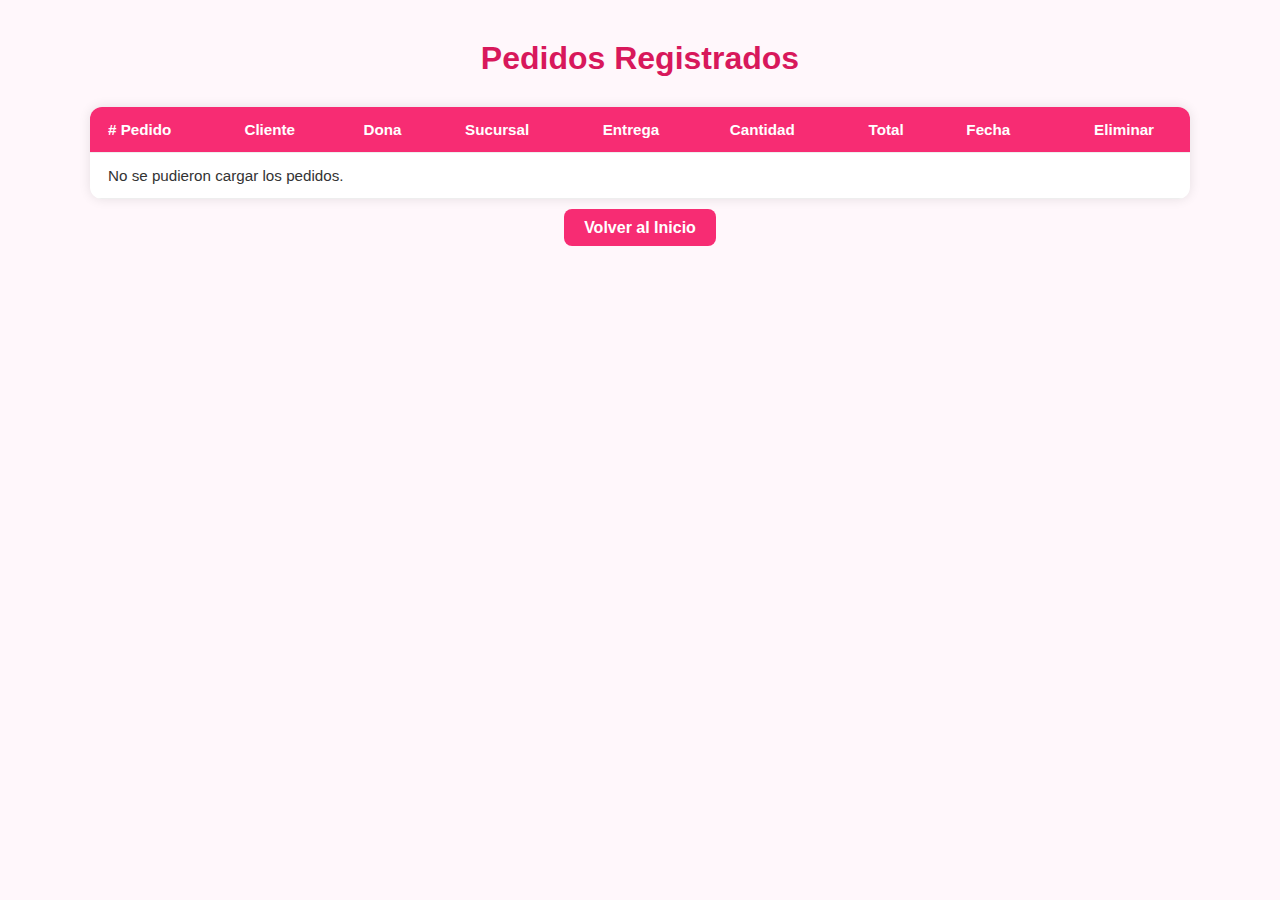
<file: Front-end/pages/consultar-pedidos.html>
<!DOCTYPE html>
<html lang="es">
<head>
  <meta charset="UTF-8">
  <title>Pedidos Registrados</title>
  <link rel="stylesheet" href="../css/estilo.css">
  <style>
    body {
      font-family: 'Nunito', sans-serif;
      background-color: #fff7fb;
      margin: 0;
      padding: 40px;
      color: #333;
    }
    h2 {
      text-align: center;
      color: #d8185b;
      font-size: 2rem;
      margin-bottom: 30px;
    }
    table {
      width: 100%;
      max-width: 1100px;
      margin: auto;
      border-collapse: collapse;
      background-color: #fff;
      border-radius: 12px;
      box-shadow: 0 0 12px rgba(0,0,0,0.1);
      overflow: hidden;
    }
    th, td {
      padding: 14px 18px;
      border-bottom: 1px solid #eee;
      text-align: left;
      font-size: 0.95rem;
    }
    thead {
      background-color: #f72c73;
      color: white;
    }
    tbody tr:hover {
      background-color: #fff0f6;
    }
    td img {
      width: 24px;
      height: 24px;
      cursor: pointer;
    }
    .acciones {
      text-align: center;
    }
    .volver-btn {
      display: block;
      text-align: center;
      margin-top: 20px;
    }
    .volver-btn a {
      padding: 10px 20px;
      background-color: #f72c73;
      color: white;
      border-radius: 8px;
      text-decoration: none;
      font-weight: bold;
      transition: background-color 0.3s ease;
    }
    .volver-btn a:hover {
      background-color: #d8185b;
    }
  </style>
</head>
<body>
  <h2>Pedidos Registrados</h2>
  <table>
    <thead>
      <tr>
        <th># Pedido</th>
        <th>Cliente</th>
        <th>Dona</th>
        <th>Sucursal</th>
        <th>Entrega</th>
        <th>Cantidad</th>
        <th>Total</th>
        <th>Fecha</th>
        <th class="acciones">Eliminar</th>
      </tr>
    </thead>
    <tbody id="tabla-pedidos">
      <!-- Se insertan pedidos dinámicamente -->
    </tbody>
  </table>

  <div class="volver-btn">
    <a href="../index.html">Volver al Inicio</a>
  </div>

  <script>
    document.addEventListener("DOMContentLoaded", () => {
      const tabla = document.getElementById("tabla-pedidos");

      fetch("../../Back-end/pedido/consultar_pedido.php")
        .then(res => res.json())
        .then(pedidos => {
          tabla.innerHTML = "";

          pedidos.forEach(p => {
            const fila = document.createElement("tr");
            fila.setAttribute("data-id", p.id_orden);

            fila.innerHTML = `
              <td>${p.id_orden}</td>
              <td>${p.cliente}</td>
              <td>${p.dona}</td>
              <td>${p.sucursal}</td>
              <td>${p.medio_entrega}</td>
              <td>${p.cantidad}</td>
              <td>$${p.precio_total.toFixed(2)}</td>
              <td>${p.fecha_hora}</td>
              <td class="acciones">
                <img src="../img/borr.png" alt="Eliminar" onclick="eliminarPedido(${p.id_orden}, this)">
              </td>
            `;
            tabla.appendChild(fila);
          });
        })
        .catch(err => {
          console.error("Error al cargar pedidos:", err);
          tabla.innerHTML = "<tr><td colspan='9'>No se pudieron cargar los pedidos.</td></tr>";
        });
    });

    function eliminarPedido(id, btn) {
      if (confirm("¿Estás seguro de que quieres eliminar este pedido?")) {
        fetch(`../../Back-end/pedido/eliminar-pedido.php?id=${id}`)
          .then(res => res.json())
          .then(data => {
            if (data.success) {
              // Eliminar fila sin recargar
              const fila = btn.closest("tr");
              fila.remove();
            } else {
              alert("Error al eliminar: " + data.message);
            }
          })
          .catch(err => {
            console.error("Error al eliminar:", err);
            alert("No se pudo eliminar el pedido.");
          });
      }
    }
  </script>
</body>
</html>
</file>
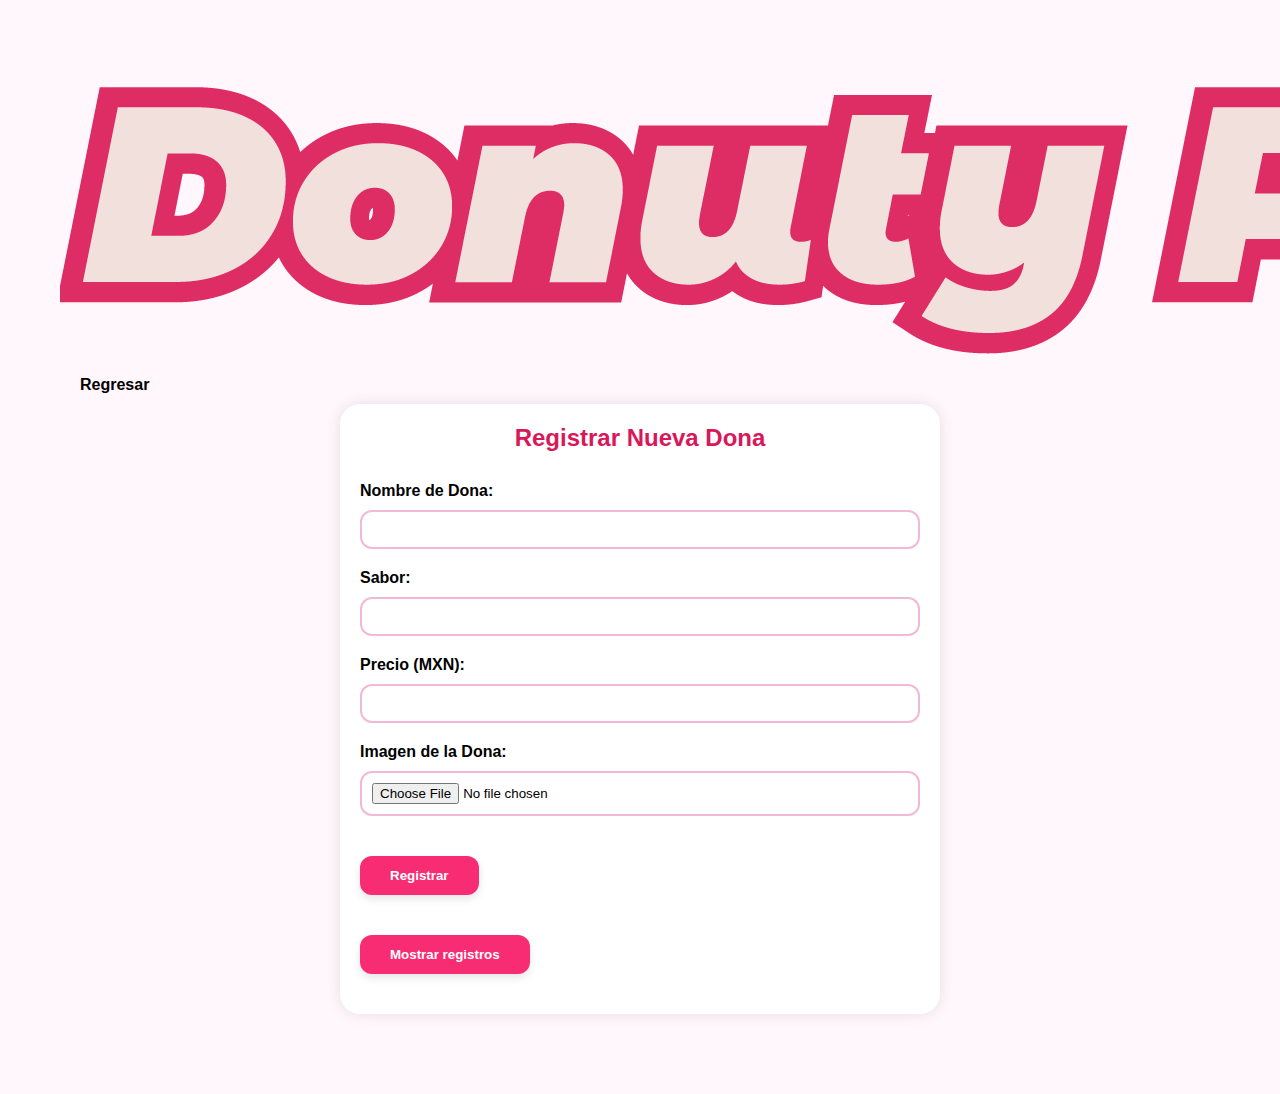
<file: Front-end/pages/editar-productos.html>
<!DOCTYPE html>
<html lang="es">
<head>
  <meta charset="UTF-8" />
  <meta name="viewport" content="width=device-width, initial-scale=1.0" />
  <title>Editar Productos | Donuty Pop</title>
  <link rel="stylesheet" href="../css/estilo.css" />
  <style>
    /* Te incluyo el CSS básico directamente aquí por ahora */
    body {
      font-family: 'Nunito', sans-serif;
      padding: 40px;
      background-color: #fff7fb;
    }
    h2 {
      color: #d8185b;
      text-align: center;
      margin-bottom: 30px;
    }
    .formulario-dona {
      max-width: 600px;
      margin: 0 auto 40px;
      padding: 20px;
      background-color: #ffffff;
      border-radius: 20px;
      box-shadow: 0 0 15px rgba(0,0,0,0.1);
    }
    .formulario-dona label {
      display: block;
      margin-bottom: 10px;
      font-weight: bold;
    }
    .formulario-dona input {
      width: 100%;
      padding: 10px;
      margin-bottom: 20px;
      border: 2px solid #f1b9d5;
      border-radius: 12px;
    }
    .formulario-dona button {
      background-color: #f72c73;
      color: white;
      border: none;
      padding: 12px 30px;
      border-radius: 12px;
      cursor: pointer;
      font-weight: bold;
    }

    .tabla-donas {
      width: 100%;
      border-collapse: collapse;
      margin-top: 20px;
      background-color: white;
      box-shadow: 0 4px 20px rgba(0,0,0,0.1);
      border-radius: 12px;
      overflow: hidden;
    }
    .tabla-donas th, .tabla-donas td {
      padding: 15px;
      border-bottom: 1px solid #eee;
      text-align: center;
    }
    .tabla-donas th {
      background-color: #f72c73;
      color: white;
    }
    .tabla-donas td a img {
      width: 24px;
      height: 24px;
      cursor: pointer;
    }
    
    button {
  display: inline-block;
  background-color: #f72c73;
  color: white;
  font-family: 'Nunito', sans-serif;
  font-weight: 600;
  padding: 12px 24px;
  margin: 20px auto;
  border: none;
  border-radius: 8px;
  box-shadow: 0 4px 8px rgba(0,0,0,0.1);
  text-align: center;
  text-decoration: none;
  transition: background 0.3s ease;
  cursor: pointer;
}

button:hover {
  background-color: #d8185b;
}
  </style>
</head>
<body>
    <section id="menu">
    <div class="contenedor">
      <div class="menu-izq">
        <a href="../public/index.html">
          <img src="../assets/Iconos/donutyPopLogo.png" alt="DonutyPop-Logo" />
        </a>
      </div>
      <div class="menu-der">
        <a href="../Front-end/pages/menu-seleccion.html">Regresar</a>
      </div>
    </div>
  </section>

  <!-- 🧁 Bloque 1: Registrar nueva dona -->
<!-- 🧁 Bloque 1: Registrar nueva dona -->
<section class="formulario-dona">
  <h2>Registrar Nueva Dona</h2>
 <form action="../../Back-end/dona/insertar_dona.php" method="post" enctype="multipart/form-data">
    <label for="nombre">Nombre de Dona:</label>
    <input type="text" name="nombre" required>

    <label for="sabor">Sabor:</label>
    <input type="text" name="sabor" required>

    <label for="precio">Precio (MXN):</label>
    <input type="number" name="precio" step="0.01" required>

    <label for="imagen">Imagen de la Dona:</label>
    <input type="file" name="imagen" accept="image/*" required>

    <button type="submit" name="registro">Registrar</button>
  </form>
  
  <section class="boton-consulta">
  <form action="../../Back-end/dona/consultar_dona.php" method="get" target="_blank">
    <button type="submit">Mostrar registros</button>
  </form>
</section>
</section>

</body>
</html>
</file>
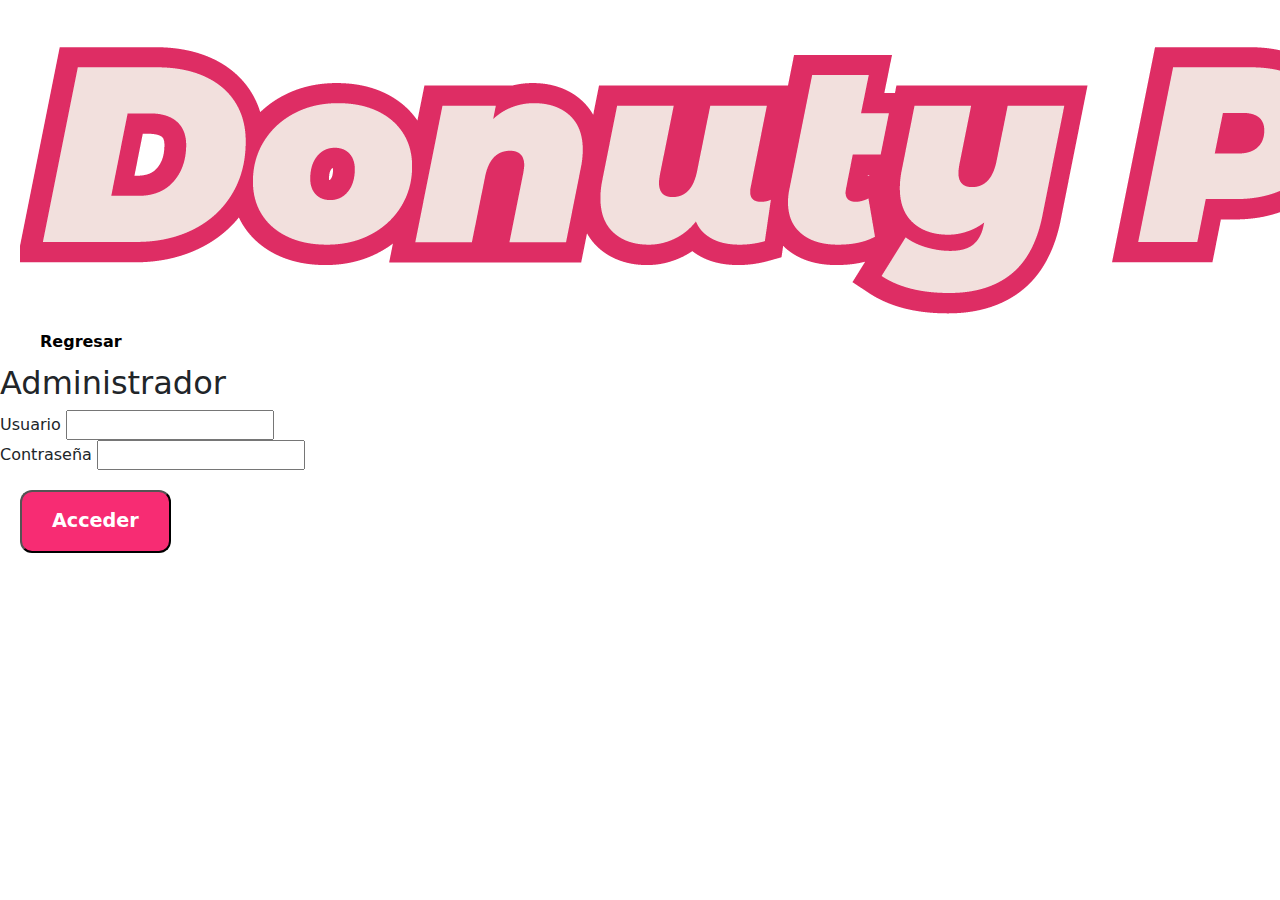
<file: Front-end/pages/login.html>
<!DOCTYPE html>
<html lang="es">
<head>
  <meta charset="UTF-8" />
  <meta name="viewport" content="width=device-width, initial-scale=1.0" />
  <title>Donuty Pop | Administrador</title>
  <link rel="stylesheet" href="../css/estilo.css" />
  <link href="https://cdn.jsdelivr.net/npm/bootstrap@5.3.3/dist/css/bootstrap.min.css" rel="stylesheet">
</head>
<body>

  <!-- Header Donuty Pop -->
  <section id="menu">
    <div class="contenedor">
      <div class="menu-izq">
        <a href="../public/index.html">
          <img src="../assets/Iconos/donutyPopLogo.png" alt="DonutyPop-Logo" />
        </a>
      </div>
      <div class="menu-der">
        <a href="../public/index.html">Regresar</a>
      </div>
    </div>
  </section>

  <!-- Login administrador -->
  <section id="admin-login">
    <h2 class="admin-titulo">Administrador</h2>
    <div class="admin-form">
      <form id="form-login">
        <div class="form-group">
          <label for="usuario">Usuario</label>
          <input type="text" id="usuario" name="usuario" required>
        </div>
        <div class="form-group">
          <label for="contrasena">Contraseña</label>
          <input type="password" id="contrasena" name="contrasena" required>
        </div>
        <button type="button" class="btn-donas" onclick="verificarLogin()">Acceder</button>
      </form>
    </div>
  </section>

  <script src="../js/main.js"></script>
  <script src="https://cdn.jsdelivr.net/npm/bootstrap@5.3.3/dist/js/bootstrap.bundle.min.js"></script>
  
  <div id="popup-login-error" style="display:none;" class="popup">
  <div class="popup-contenido">
    <h3>Credenciales incorrectas</h3>
    <p>Por favor verifica el correo y la contraseña de administrador.</p>
    <button onclick="cerrarPopupError()">Cerrar</button>
  </div>
</div>

</body>
</html>
</file>
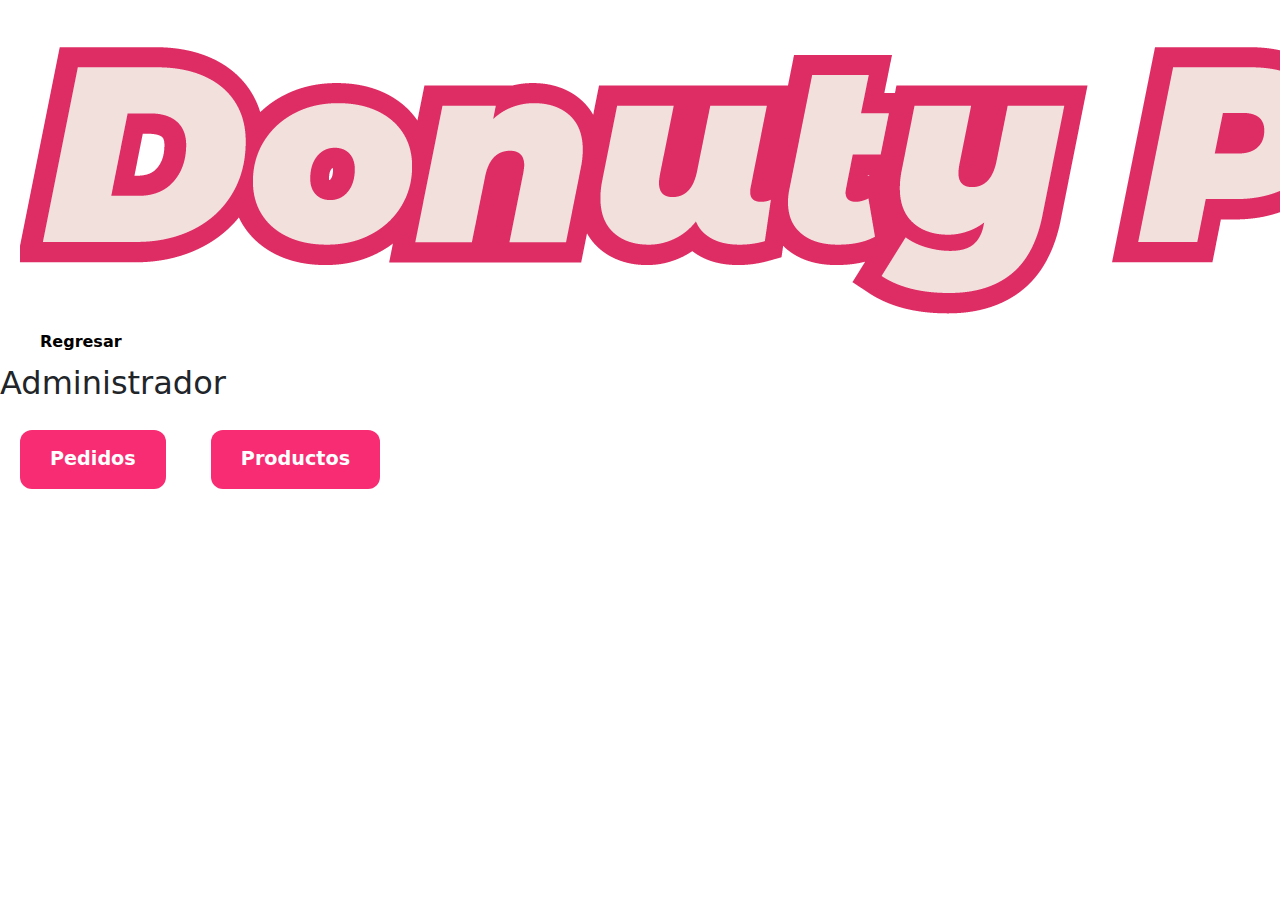
<file: Front-end/pages/menu-seleccion.html>
<!DOCTYPE html>
<html lang="es">
<head>
  <meta charset="UTF-8" />
  <meta name="viewport" content="width=device-width, initial-scale=1.0" />
  <title>Donuty Pop | Administrador</title>
  <link rel="stylesheet" href="../css/estilo.css" />
  <link href="https://cdn.jsdelivr.net/npm/bootstrap@5.3.3/dist/css/bootstrap.min.css" rel="stylesheet">
</head>
<body>

  <!-- Header Donuty Pop -->
  <section id="menu">
    <div class="contenedor">
      <div class="menu-izq">
        <a href="../../index.html">
          <img src="../assets/Iconos/donutyPopLogo.png" alt="DonutyPop-Logo" />
        </a>
      </div>
      <div class="menu-der">
        <a href="../public/index.html">Regresar</a>
      </div>
    </div>
  </section>

  <!-- Login administrador -->
  <section id="admin-login">
    <h2 class="admin-titulo">Administrador</h2>
    <div class="admin-form">
      <form action="/admin/dashboard" method="POST">
        
<a href="../pages/consultar-pedidos.html" class="btn-donas">Pedidos</a>
<a href="../pages/editar-productos.html" class="btn-donas">Productos</a>
<!--<a href="../pages/consultar-empleados.html" class="btn-donas">Empleados</a>-->
<!--<a href="../pages/consultar-sucursales.html" class="btn-donas">Sucursales</a>-->
      </form>
    </div>
  </section>

  <script src="../js/main.js"></script>
  <script src="https://cdn.jsdelivr.net/npm/bootstrap@5.3.3/dist/js/bootstrap.bundle.min.js"></script>
</body>
</html>
</file>
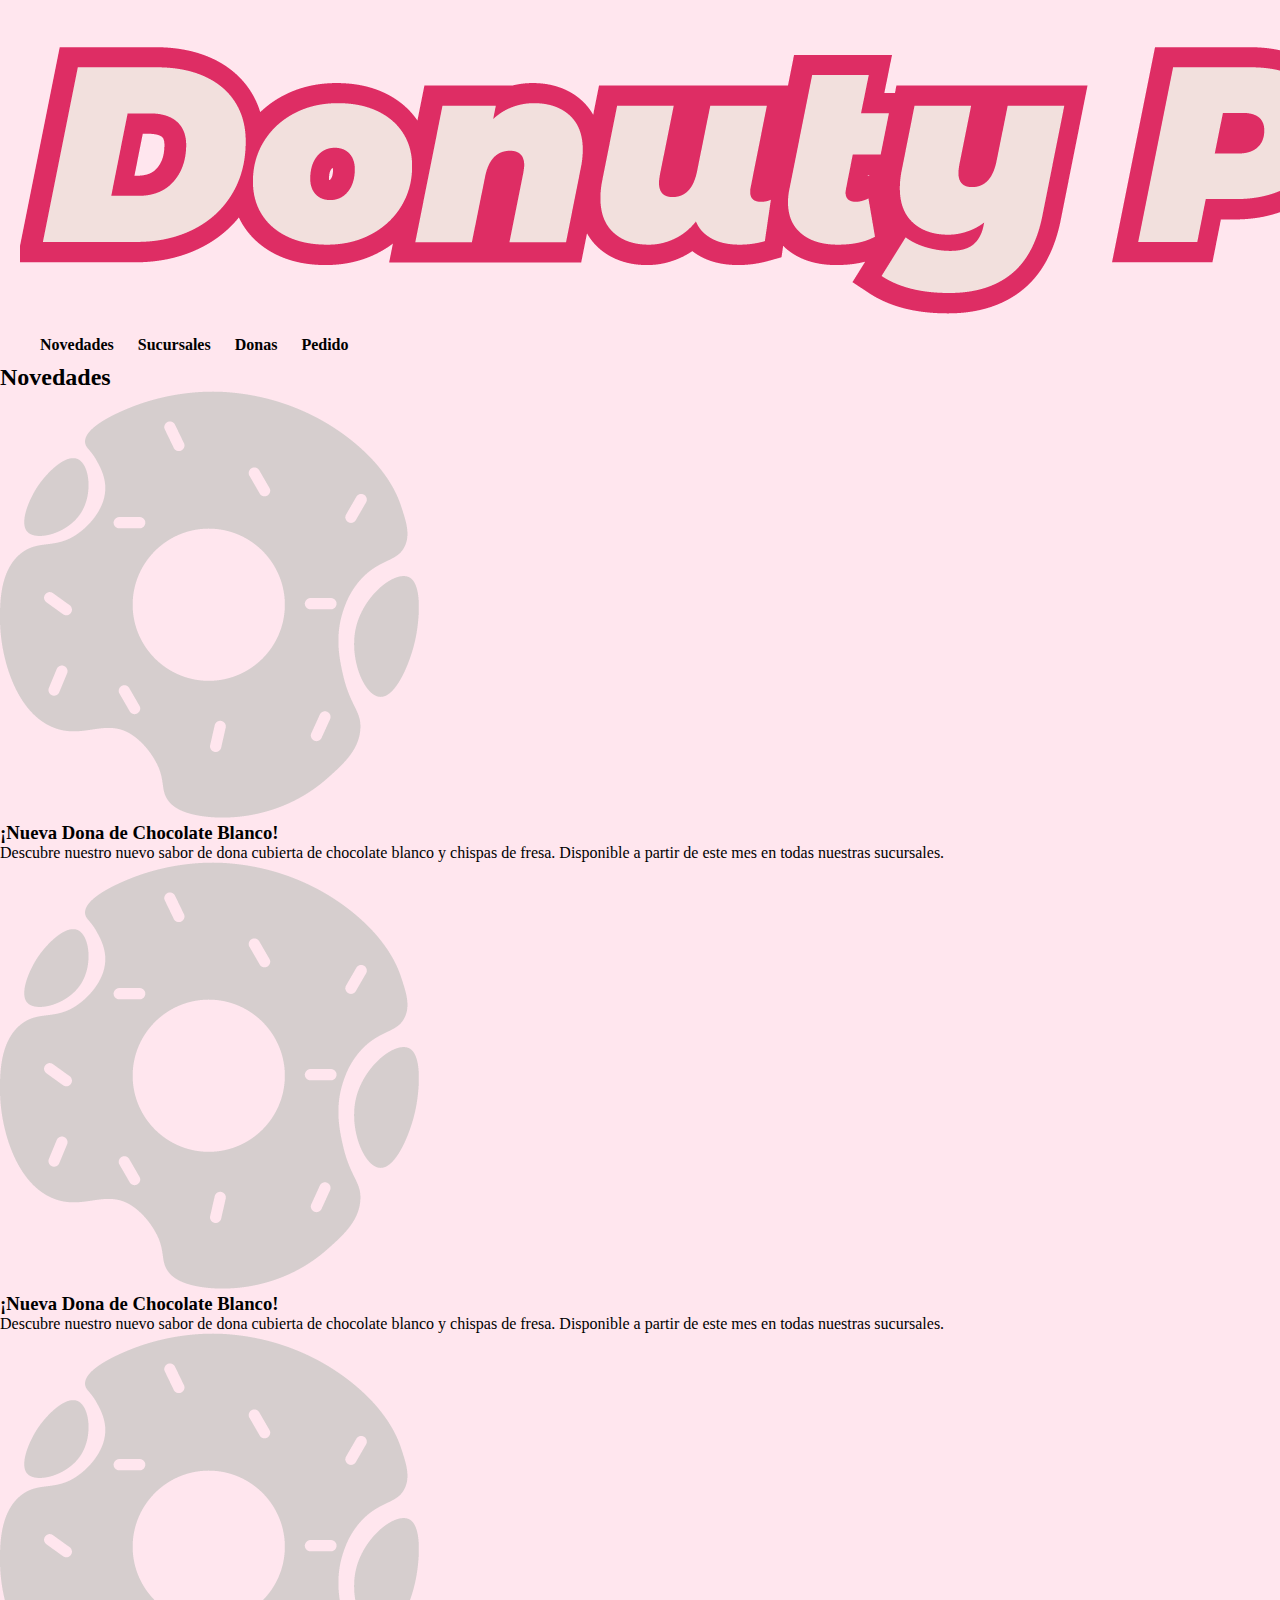
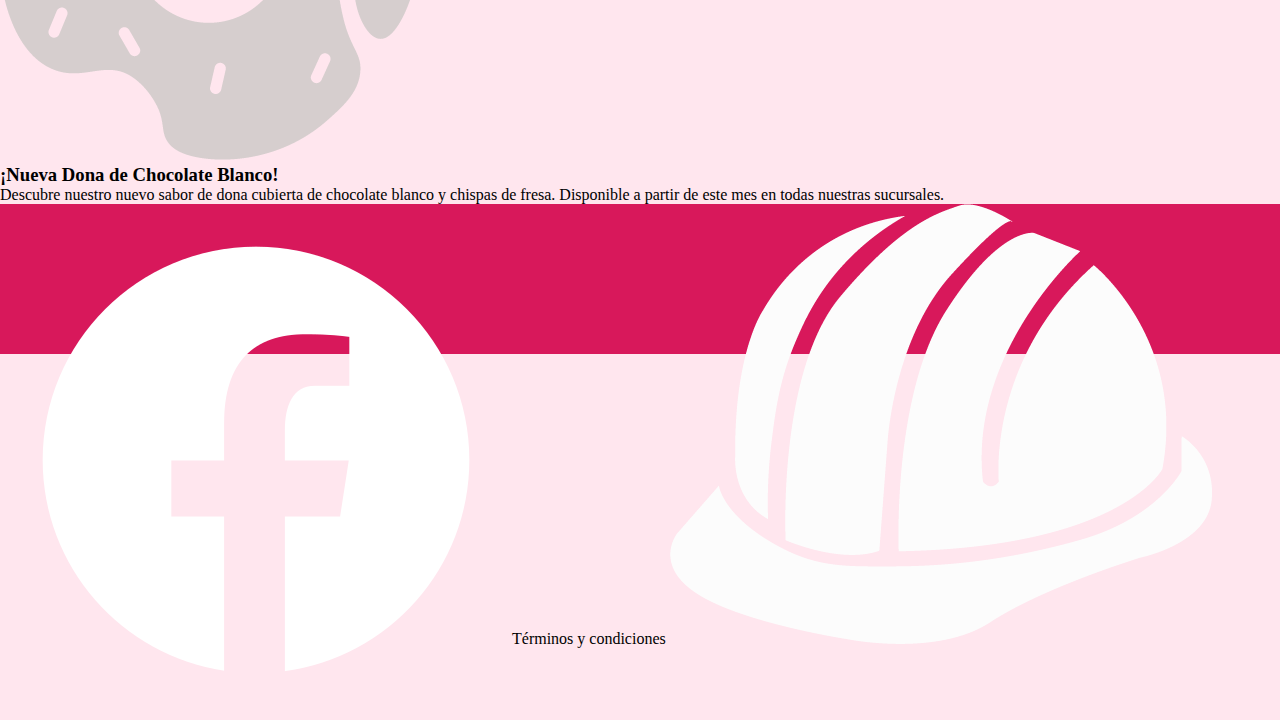
<file: Front-end/pages/novedades.html>
<!DOCTYPE html>
<html lang="en">
<head>
    <meta charset="UTF-8">
    <meta name="viewport" content="width=device-width, initial-scale=1.0">
    <link rel="stylesheet" href="../css/estilo.css">
    <title>Document</title>
</head>
<body>
    <header>
        <section id="menu">
          <div class="contenedor">
            <div class="menu-izq">
                <a href="../../index.html">
                    <img src="../assets/Iconos/donutyPopLogo.png" alt="DonutyPop-Logo">
                </a>
            </div>

            <div class="menu-der">
                <a href="../pages/novedades.html">Novedades</a>
                <a href="../pages/sucursales.html">Sucursales</a>
                <a href="../pages/productos.html">Donas</a>
                <a href="../pages/pedido.html">Pedido</a>
            </div>
          </div>
        </section>
    </header>


    <section id="seccion-novedades">
        <div class="contenedor">
            <h2 class="titulo-pagina-novedades">Novedades</h2>
            <div class="novedad-bloque">
                <div class="novedad-img">
                    <img src="../assets/Iconos/Proximamente.png" alt="Nueva Dona">
                </div>
                <div class="novedad-info">
                    <h3>¡Nueva Dona de Chocolate Blanco!</h3>
                    <p>Descubre nuestro nuevo sabor de dona cubierta de chocolate blanco y chispas de fresa. Disponible a partir de este mes en todas nuestras sucursales.</p>
                </div>
            </div>

            <div class="novedad-bloque">
                <div class="novedad-img">
                    <img src="../assets/Iconos/Proximamente.png" alt="Nueva Dona">
                </div>
                <div class="novedad-info">
                    <h3>¡Nueva Dona de Chocolate Blanco!</h3>
                    <p>Descubre nuestro nuevo sabor de dona cubierta de chocolate blanco y chispas de fresa. Disponible a partir de este mes en todas nuestras sucursales.</p>
                </div>
            </div>

            <div class="novedad-bloque">
                <div class="novedad-img">
                    <img src="../assets/Iconos/Proximamente.png" alt="Nueva Dona">
                </div>
                <div class="novedad-info">
                    <h3>¡Nueva Dona de Chocolate Blanco!</h3>
                    <p>Descubre nuestro nuevo sabor de dona cubierta de chocolate blanco y chispas de fresa. Disponible a partir de este mes en todas nuestras sucursales.</p>
                </div>
            </div>

    </section>

  <footer>
      <div class="footer-redes">
          <a href="https://facebook.com" target="_blank">
              <img src="../assets/Iconos/facebook-new.png" alt="facebook-icon" class="icono-red">
          </a>
      </div>

      <div class="footer-links">
          <a id="btn-terminos" class="footer-btn">Términos y condiciones</a>
          <a href="../pages/login.html" class="footer-btn">
              <img src="../assets/Iconos/casco.png" alt="desarrollador" class="icono-casco">
          </a>
      </div>
  </footer>
    <script src="../js/main.js"></script>
</body>
</html>
</file>
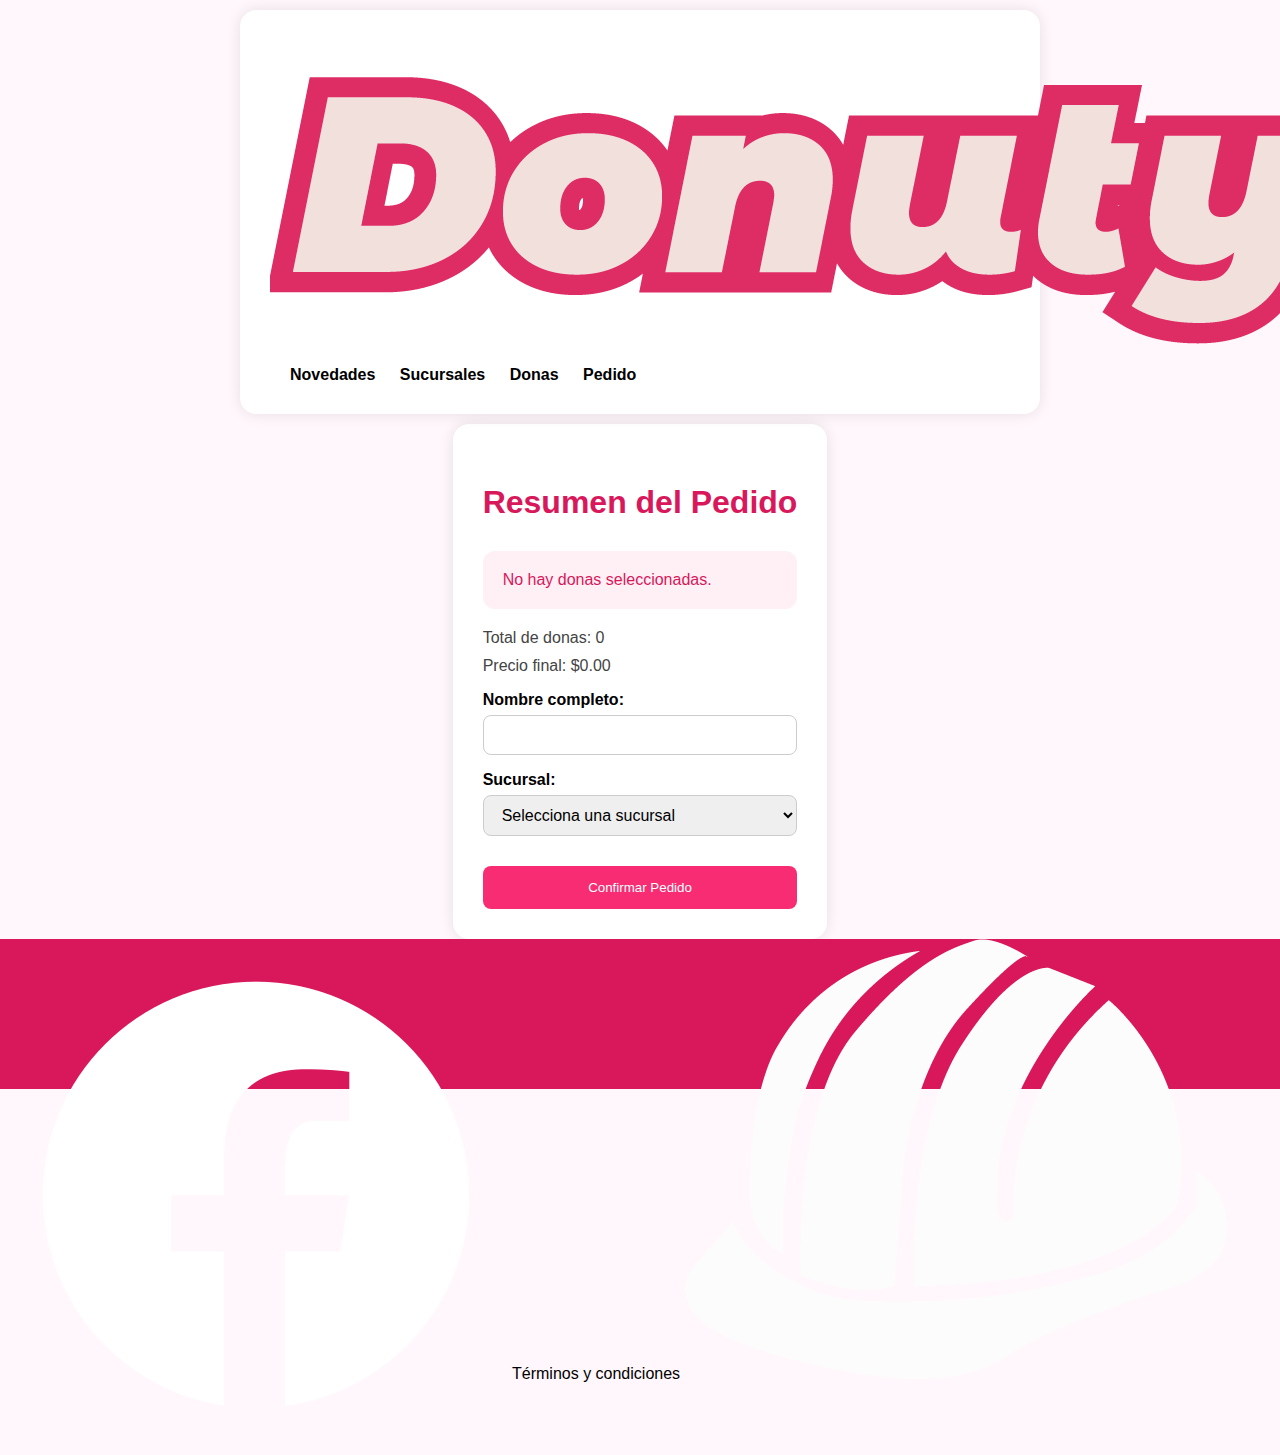
<file: Front-end/pages/pedido.html>
<!DOCTYPE html>
<html lang="es">
<head>
  <meta charset="UTF-8">
  <title>Pedido</title>
  <link rel="stylesheet" href="../css/estilo.css">
  <style>
    html, body {
      height: 100%;
      margin: 0;
      padding: 0;
      display: flex;
      flex-direction: column;
      font-family: 'Nunito', sans-serif;
      background-color: #fff7fb;
    }
    h2 {
      text-align: center;
      color: #d8185b;
      font-size: 2rem;
      margin: 30px 0;
    }
    .contenedor {
      max-width: 800px;
      margin: auto;
      background-color: white;
      padding: 30px;
      border-radius: 16px;
      box-shadow: 0 0 15px rgba(0, 0, 0, 0.1);
      flex: 1;
    }
    #resumen-donas {
      background-color: #fff0f6;
      border-radius: 12px;
      padding: 20px;
      margin-bottom: 20px;
      color: #d8185b;
    }
    label {
      display: block;
      margin-top: 16px;
      font-weight: bold;
    }
    input[type="text"], select {
      width: 100%;
      padding: 10px 14px;
      margin-top: 6px;
      border: 1px solid #ccc;
      border-radius: 8px;
      font-size: 1rem;
    }
    button[type="submit"] {
      display: block;
      width: 100%;
      margin-top: 30px;
      background-color: #f72c73;
      color: white;
      border: none;
      padding: 14px;
      border-radius: 8px;
      cursor: pointer;
      transition: background-color 0.3s ease;
    }
    button[type="submit"]:hover {
      background-color: #d8185b;
    }

    /* Popup estilo */
    #gracias-popup {
      display: none;
      position: fixed;
      top: 0; left: 0;
      width: 100%; height: 100%;
      background: rgba(0,0,0,0.4);
      backdrop-filter: blur(3px);
      justify-content: center;
      align-items: center;
      z-index: 999;
    }

    #gracias-popup div {
      background: white;
      padding: 30px;
      border-radius: 12px;
      box-shadow: 0 0 15px rgba(0,0,0,0.2);
      color: #f72c73;
      font-size: 1.2rem;
      text-align: center;
    }

    #cantidad-total,
    #precio-total {
      font-size: 1rem;
      margin-bottom: 10px;
      color: #444;
    }
  </style>
</head>
<body>
     <header>
        <section id="menu">
          <div class="contenedor">
            <div class="menu-izq">
                <a href="../../index.html">
                    <img src="../assets/Iconos/donutyPopLogo.png" alt="DonutyPop-Logo">
                </a>
            </div>

            <div class="menu-der">
                <a href="../pages/novedades.html">Novedades</a>
                <a href="../pages/sucursales.html">Sucursales</a>
                <a href="../pages/productos.html">Donas</a>
                <a href="../pages/pedido.html">Pedido</a>
            </div>
          </div>
        </section>
    </header>

  <section class="contenedor">
    <h2>Resumen del Pedido</h2>
    <div id="resumen-donas"></div>
    <p id="cantidad-total"></p>
    <p id="precio-total"></p>

    <form id="pedido-form">
      <label for="cliente">Nombre completo:</label>
      <input type="text" id="cliente" name="cliente" required>

      <label for="sucursal">Sucursal:</label>
      <select id="sucursal" name="sucursal" required>
        <option disabled selected>Selecciona una sucursal</option>
        <option value="Central Juárez">Central Juárez</option>
        <option value="Donuty Norte">Donuty Norte</option>
        <option value="Sucursal Zaragoza">Sucursal Zaragoza</option>
      </select>

      <button type="submit">Confirmar Pedido</button>
    </form>
  </section>
<footer>
        <div class="footer-redes">
            <a href="https://facebook.com" target="_blank">
                <img src="../assets/Iconos/facebook-new.png" alt="facebook-icon" class="icono-red">
            </a>
        </div>

        <div class="footer-links">
            <a id="btn-terminos" class="footer-btn">Términos y condiciones</a>
            <a href="../pages/login.html" class="footer-btn">
                <img src="../assets/Iconos/casco.png" alt="desarrollador" class="icono-casco">
            </a>
        </div>
    </footer>
  <!-- Popup de agradecimiento -->
  <div id="gracias-popup">
    <div>¡Gracias por su orden!</div>
  </div>

  <script>
    document.addEventListener("DOMContentLoaded", () => {
      const carrito = JSON.parse(sessionStorage.getItem("carritoDonas")) || [];
      const resumenDiv = document.getElementById("resumen-donas");
      const cantidadLabel = document.getElementById("cantidad-total");
      const precioLabel = document.getElementById("precio-total");

      const form = document.getElementById("pedido-form");
      const popup = document.getElementById("gracias-popup");

      let resumenHTML = "";
      let cantidadTotal = 0;
      let precioTotal = 0;

      carrito.forEach(item => {
        resumenHTML += `${item.nombre} (x${item.cantidad})<br>`;
        cantidadTotal += item.cantidad;
        precioTotal += item.precio * item.cantidad;
      });

      resumenDiv.innerHTML = resumenHTML || "<p>No hay donas seleccionadas.</p>";
      cantidadLabel.textContent = "Total de donas: " + cantidadTotal;
      precioLabel.textContent = "Precio final: $" + precioTotal.toFixed(2);

      form.addEventListener("submit", e => {
        e.preventDefault();

        const cliente = document.getElementById("cliente").value;
        const sucursal = document.getElementById("sucursal").value;
        const fecha_hora = new Date().toISOString().slice(0, 19).replace("T", " ");

        const dona_texto = carrito.map(item => `${item.nombre} (x${item.cantidad})`).join(', ');

        const formData = new FormData();
        formData.append("cliente", cliente);
        formData.append("dona", dona_texto);
        formData.append("sucursal", sucursal);
        formData.append("medio_entrega", "en tienda");
        formData.append("cantidad", cantidadTotal);
        formData.append("precio_total", precioTotal.toFixed(2));
        formData.append("fecha_hora", fecha_hora);

        fetch("../../Back-end/pedido/insertar_pedido.php", {
          method: "POST",
          body: formData
        })
        .then(res => res.json())
        .then(data => {
          if (data.success) {
            popup.style.display = "flex";
            form.reset();
            sessionStorage.removeItem("carritoDonas");
          } else {
            alert("Error al guardar pedido: " + data.message);
          }
        })
        .catch(err => {
          console.error(err);
          alert("No se pudo conectar con el servidor.");
        });
      });
    });
  </script>
</body>
</html>
</file>
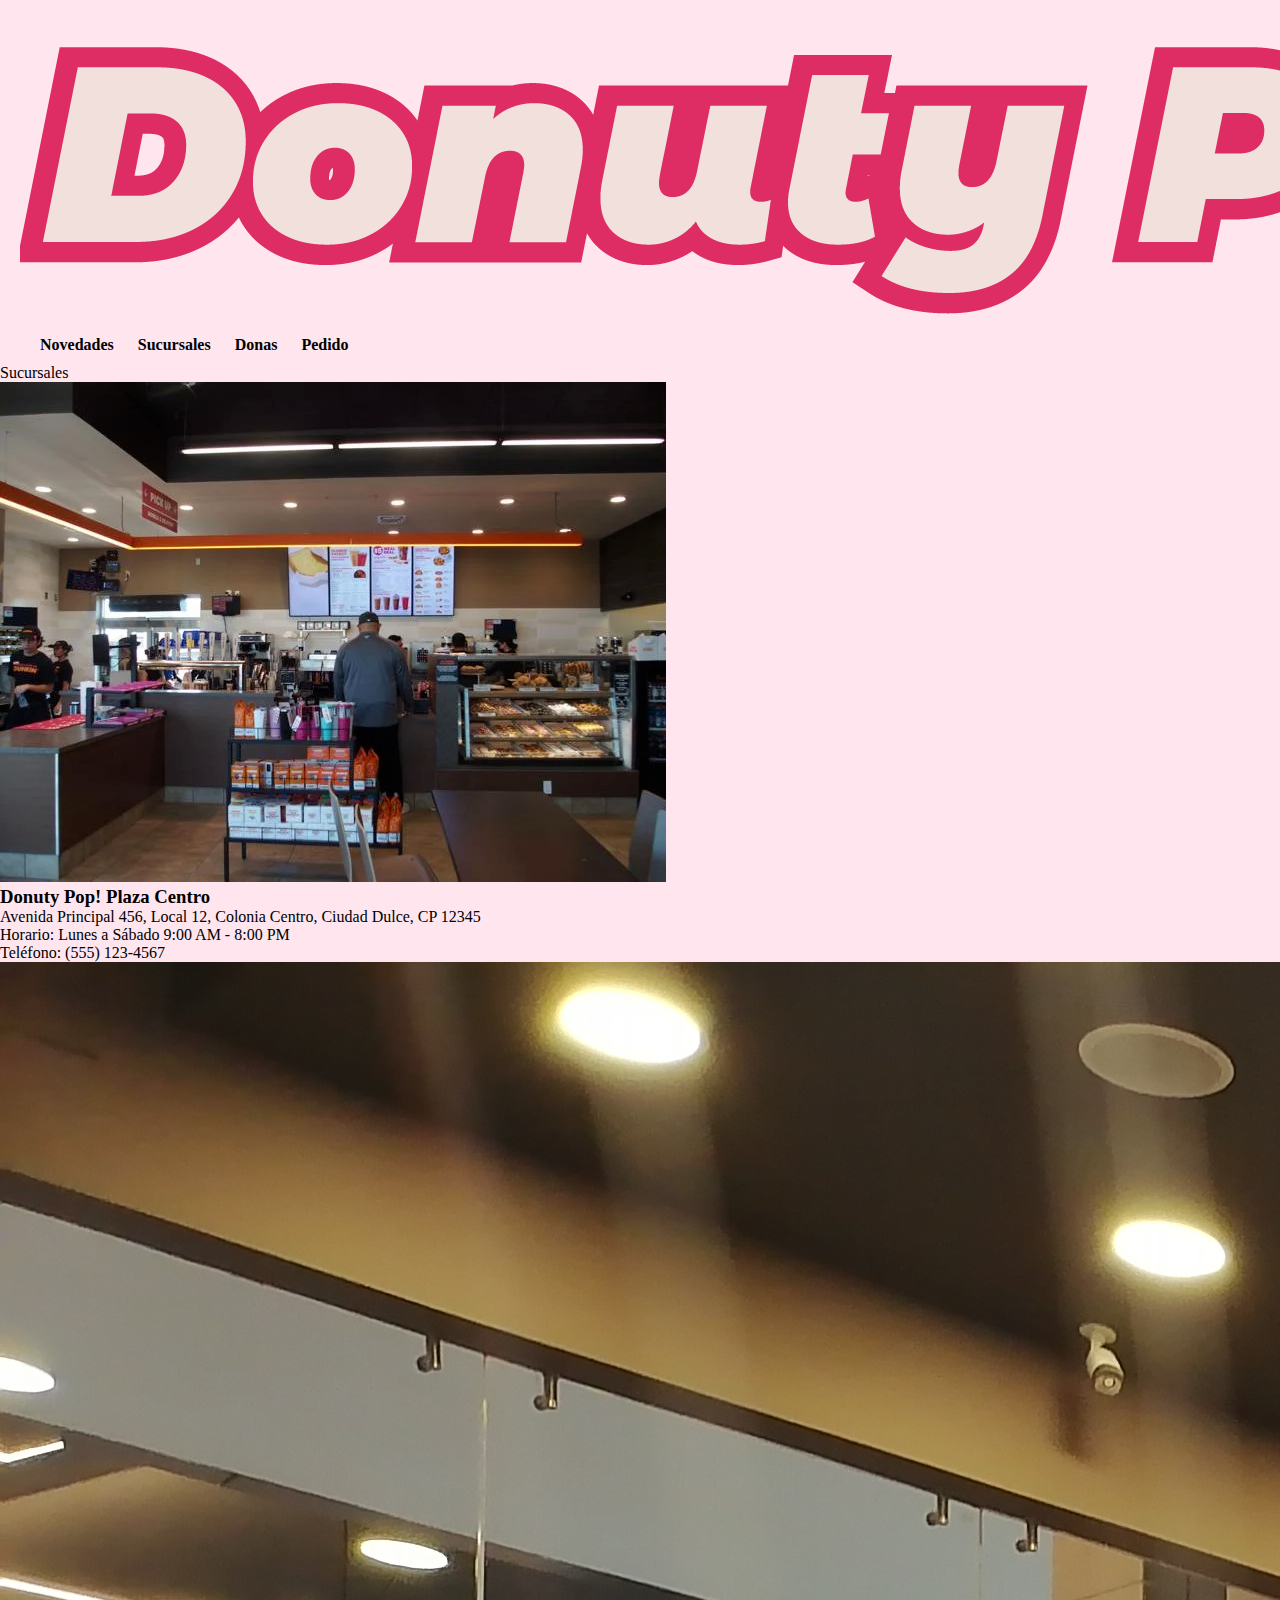
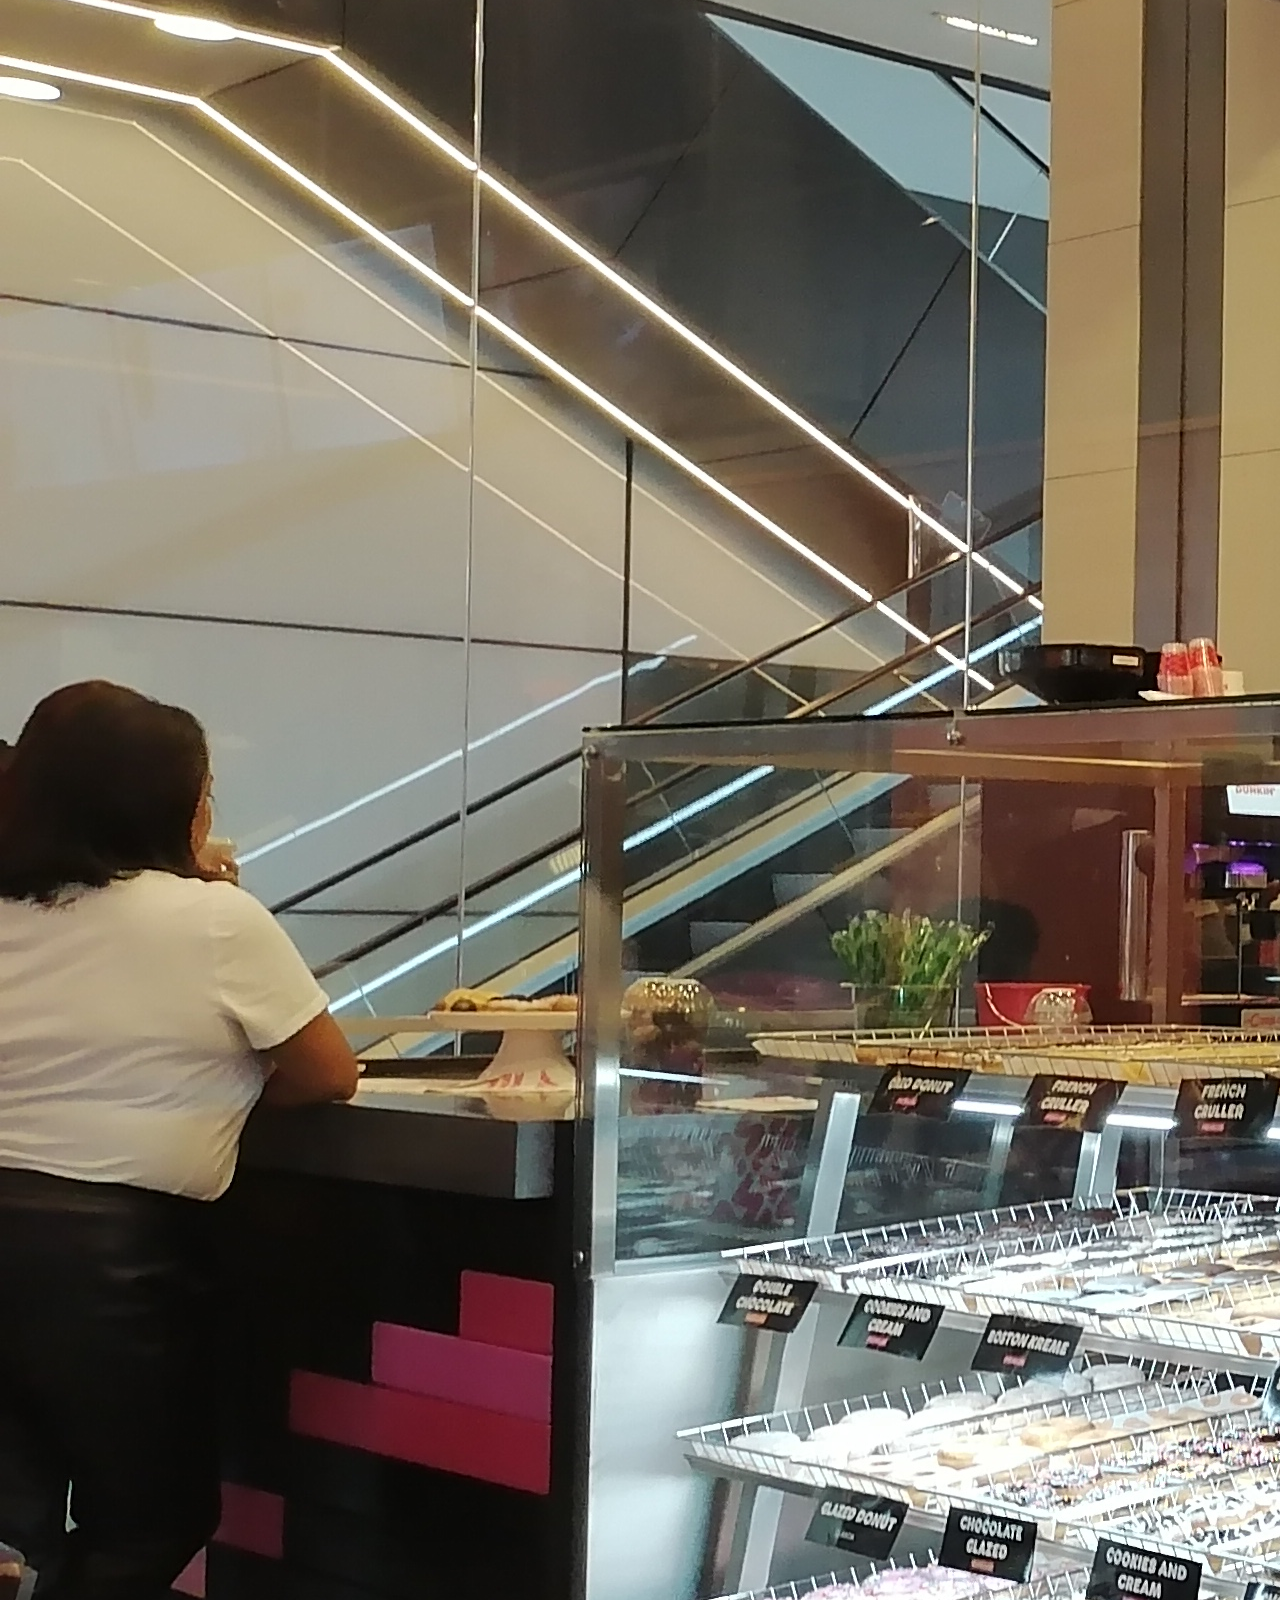
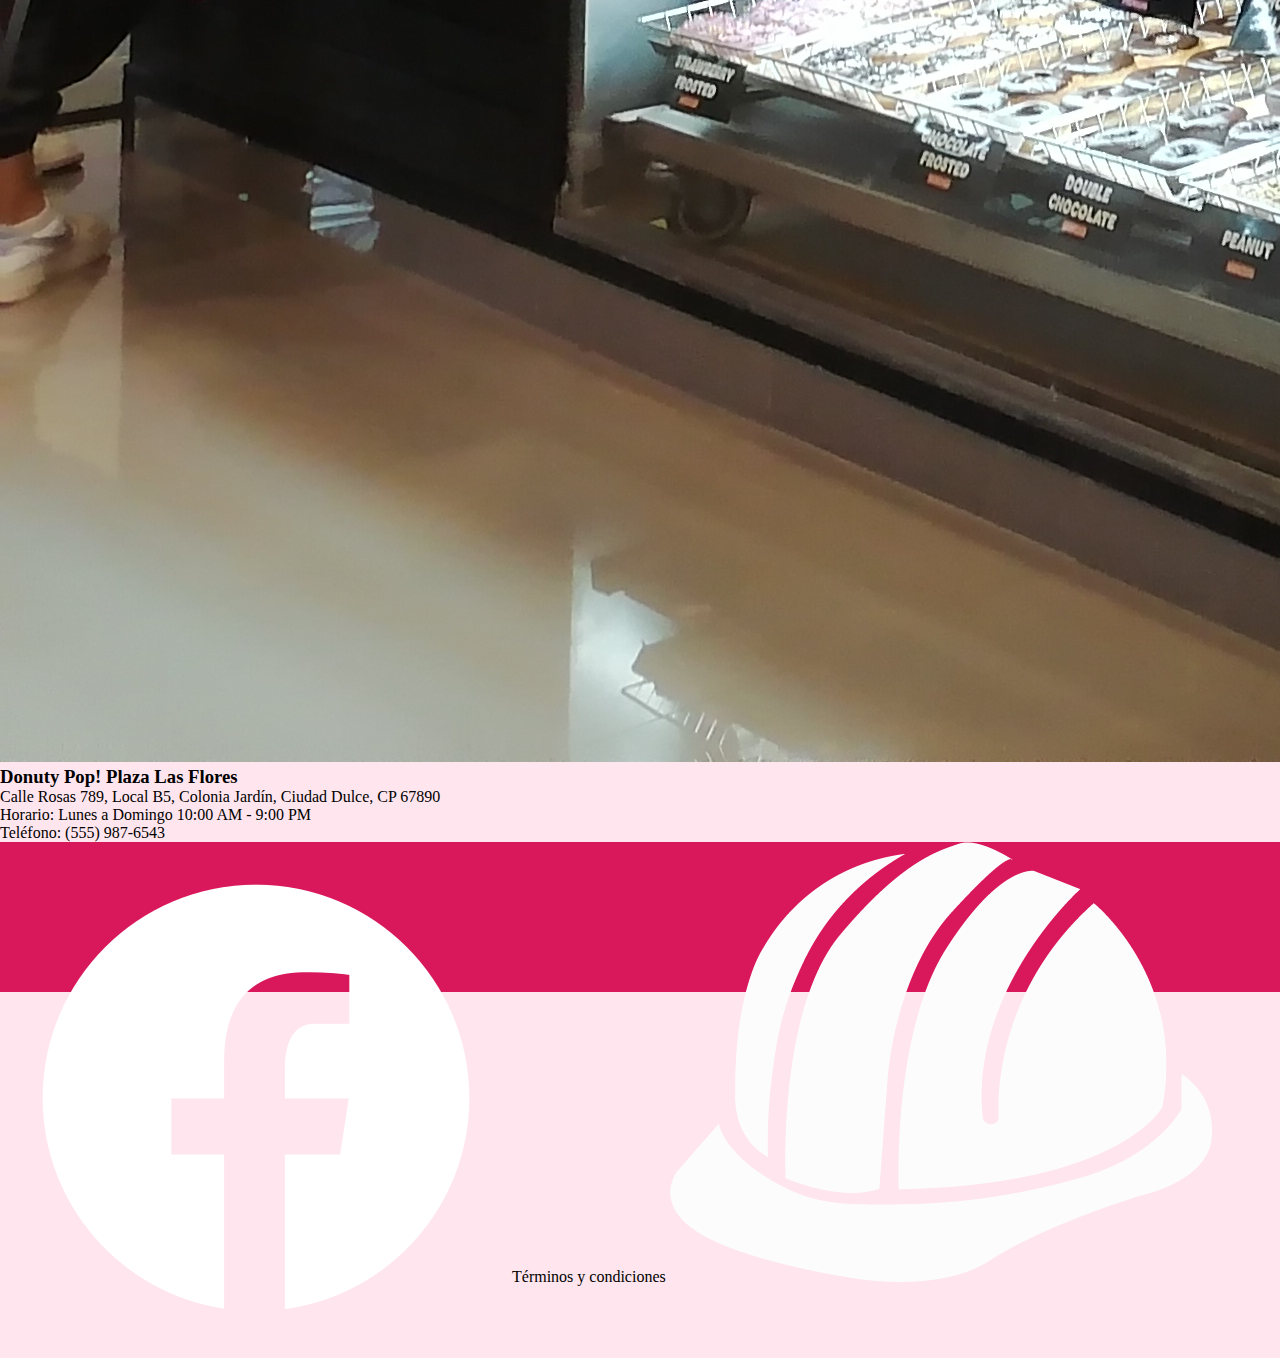
<file: Front-end/pages/sucursales.html>
<!DOCTYPE html>
<html lang="en">
<head>
    <meta charset="UTF-8">
    <meta name="viewport" content="width=device-width, initial-scale=1.0">
    <link rel="stylesheet" href="../css/estilo.css">
    <title>Sucursales</title>
</head>
<body>
    <header>
        <section id="menu">
          <div class="contenedor">

            <div class="menu-izq">
                <a href="../public/index.html">
                    <img src="../assets/Iconos/donutyPopLogo.png" alt="DonutyPop-Logo">
                </a>
            </div>

            <div class="menu-der">
                <a href="../pages/novedades.html">Novedades</a>
                <a href="../pages/sucursales.html">Sucursales</a>
                <a href="../pages/productos.html">Donas</a>
                <a href="#pedido">Pedido</a>
            </div>
          </div>
        </section>
    </header>
    <section id="sucursales">
        <div class="contenedor">
            <div class="titulo-seccion">Sucursales</div>
            <div class="sucursal">
                <div class="sucursal-img">
                    <img src="../assets/Sucursales/sucursal2.png" alt="">
                </div>
                <div class="sucursal-info">
                    <h3>Donuty Pop! Plaza Centro</h3>
                    <p>Avenida Principal 456, Local 12, Colonia Centro, Ciudad Dulce, CP 12345</p>
                    <p>Horario: Lunes a Sábado 9:00 AM - 8:00 PM</p>
                    <p>Teléfono: (555) 123-4567</p>
                </div>
            </div>
            <div class="sucursal">
                <div class="sucursal-img">
                    <img src="../assets/Sucursales/sucursal1.jpg" alt="">
                </div>
                <div class="sucursal-info">
                    <h3>Donuty Pop! Plaza Las Flores</h3>
                    <p>Calle Rosas 789, Local B5, Colonia Jardín, Ciudad Dulce, CP 67890</p>
                    <p>Horario: Lunes a Domingo 10:00 AM - 9:00 PM</p>
                    <p>Teléfono: (555) 987-6543</p>
                </div>
            </div>
        </div>
    </section>
  <footer>
      <div class="footer-redes">
          <a href="https://facebook.com" target="_blank">
              <img src="../assets/Iconos/facebook-new.png" alt="facebook-icon" class="icono-red">
          </a>
      </div>

      <div class="footer-links">
          <a id="btn-terminos" class="footer-btn">Términos y condiciones</a>
          <a href="pagina-desarrollo.html" class="footer-btn">
              <img src="../assets/Iconos/casco.png" alt="desarrollador" class="icono-casco">
          </a>
      </div>
  </footer>
  <script src="../js/main.js"></script>
</body>
</html>
</file>
<file: Front-end/css/estilo.css>
*{
    margin: 0%;
    box-sizing: border-box;
}

body{
  background-color: #ffe6ee;
}
/*.contenedor {
  max-width: 1200px;
  margin: 0 auto;
  padding: 0 20px; /* Para que no se pegue a los bordes en móviles 
}*/
/*-------MENU----------*/
#menu {
  width: 100%;
  display: flex;
  justify-content: space-between;
  align-items: center;
  padding: 10px 20px;
  /*background-color: #ffe6ee; */

  position: relative;
  z-index: 3;
}

.menu-izq a {
  font-weight: bold;
  font-size: 1.5rem;
  text-decoration: none;
  color: #000;
}

.menu-der a {
  margin-left: 20px;
  text-decoration: none;
  color: #000;
  font-weight: bold;
}

/*--------Bienvenida-------*/
#bienvenida{
    display: flex;
    position: relative; /*?*/
    align-items: center;
    justify-content: center;
    height: 80vh;
    z-index: 1;
    background-color: #ffe6ee;
    margin-top: -80px;
    flex-wrap: wrap;
}

#imagen-bienvenida{
    flex: 1;
    display: flex;
    justify-content: flex-end;
    position: relative;
    z-index: 2;
}

#imagen-bienvenida img{
    width: 30%;
    height: auto;
    transform: translateX(-40%);
}


#texto-bienvenida{
  flex: 1;
  font-size: 3rem;
  font-weight: bold;
  color: #000;
  text-align: left;
  padding-left: 2rem;
  z-index: 2;
}

/*-------Novedades-------*/
#novedades {
  background-color: #DE2D64;
  padding: 40px 0;
  text-align: center;
}

.titulo-novedades {
  background-color: #f72c73; /* Rosa fuerte */
  border: 6px solid #fff;     /* Contorno blanco */
  border-radius: 40px;
  padding: 10px 50px;
  display: inline-block;
  margin: 40px auto;
  text-align: center;
  box-shadow: 0px 4px 8px rgba(0,0,0,0.1);
}

.titulo-novedades h2 {
  color: #fff;
  font-weight: 900;
  font-style: italic;
  font-size: 1.8rem;
  margin: 0;
}

.carousel-inner img {
  border-radius: 20px;
  box-shadow: 0 5px 15px rgba(0,0,0,0.1);
  max-height: 400px;
  object-fit: cover;
}

.carousel-control-prev-icon,
.carousel-control-next-icon {
  background-color: #fff;
  border-radius: 50%;
  padding: 10px;
  box-shadow: 0 3px 10px rgba(0,0,0,0.2);
}

.carousel-control-prev-icon::after,
.carousel-control-next-icon::after {
  content: "";
}

.carousel-control-prev,
.carousel-control-next {
  width: 5%;
}

/*---------Donas----------*/
#seccion-donas{
    background-color: #ffe6ee;
}

#favoritas {
  background-color: #ffe6ee;
  padding: 50px 20px;
  text-align: center;
}

#favoritas h2 {
  font-size: 2.5rem;
  font-weight: bold;
  margin-bottom: 30px;
}

.grid-donas {
  display: grid;
  grid-template-columns: repeat(3, 1fr);
  gap: 30px;
  justify-content: center;
  max-width: 900px; /* Ajusta si tus cards son más anchas */
  margin: 0 auto 40px auto;
}

.dona-card {
  background-color: #fff;
  border-radius: 20px;
  padding: 20px;
  box-shadow: 0 8px 15px rgba(0, 0, 0, 0.1);
  transition: transform 0.2s ease;
}

.dona-card:hover {
  transform: scale(1.03);
}

.dona-card img {
  width: 100%;
  height: auto;
  border-radius: 10px;
}

.dona-card p {
  margin-top: 15px;
  font-size: 1rem;
  font-weight: bold;
  color: #333;
  text-align: center;
}

.ver-donas-container {
  text-align: center;
}

.btn-donas {
  margin: 20px;
  display: inline-block;
  padding: 15px 30px;
  background-color: #f72c73;
  color: white;
  border-radius: 12px;
  font-size: 1.2rem;
  font-weight: bold;
  text-decoration: none;
  transition: background-color 0.3s ease;
}

.btn-donas:hover {
  background-color: #d8185b;
}

/*---------Footer----------*/
footer {
    background-color: #d8185b;
    height: 150px;
    display: flex;
}

.footer-izq,
.footer-der {
  flex: 1;
  display: flex;
  align-items: center;
}

.footer-izq{
  display: flex;
  justify-content: flex-start;
}

.footer-der{
  display: flex;
  justify-content: flex-end;
}

/*Tablet*/
@media (max-width: 768px){
    #menu{
        display: block;
        flex-direction: center;
        align-items: center;
        text-align: center;
        gap: 10px;
    }

    #bienvenida {
        flex-direction: column;
        height: auto;
        margin-top: 0;
        text-align: center;
    }

    #imagen-bienvenida img {
        height: 180px;
        transform: none;
    }

    #texto-bienvenida {
        margin-left: 0;
        margin-top: 10px;
        font-size: 2rem;
    }

    .grid-donas {
    grid-template-columns: 1fr;
  }
}
</file>
